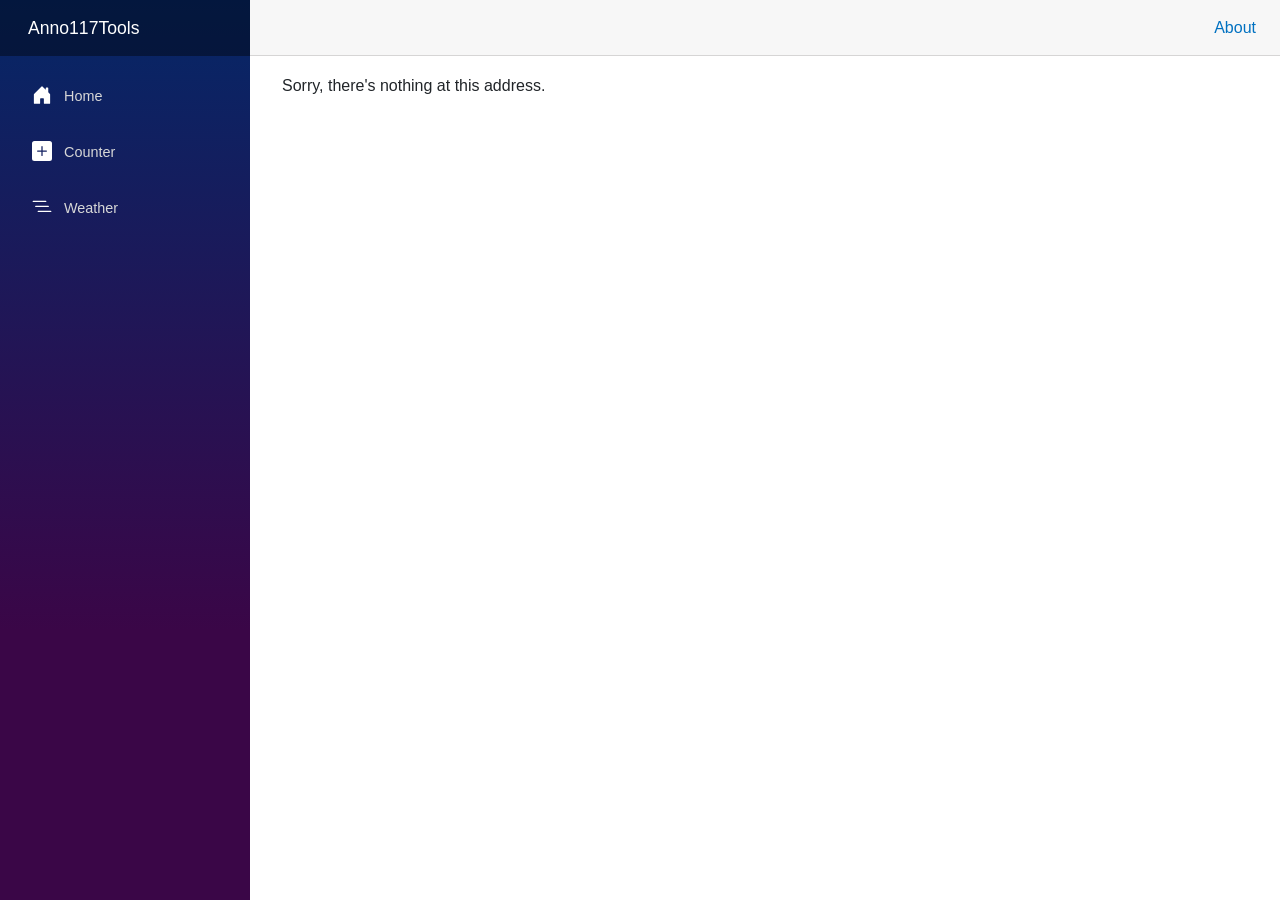
<file: Anno117Tools/wwwroot/index.html>
<!DOCTYPE html>
<html lang="en">

<head>
    <meta charset="utf-8" />
    <meta name="viewport" content="width=device-width, initial-scale=1.0" />
    <title>Anno117Tools</title>
    <base href="/" />
    <link rel="stylesheet" href="lib/bootstrap/dist/css/bootstrap.min.css" />
    <link rel="stylesheet" href="css/app.css" />
    <link rel="icon" type="image/png" href="favicon.png" />
    <link href="Anno117Tools.styles.css" rel="stylesheet" />
</head>

<body>
    <div id="app">
        <svg class="loading-progress">
            <circle r="40%" cx="50%" cy="50%" />
            <circle r="40%" cx="50%" cy="50%" />
        </svg>
        <div class="loading-progress-text"></div>
    </div>

    <div id="blazor-error-ui">
        An unhandled error has occurred.
        <a href="." class="reload">Reload</a>
        <span class="dismiss">🗙</span>
    </div>
    <script src="_framework/blazor.webassembly.js"></script>
</body>

</html>
</file>
<file: Anno117Tools/wwwroot/css/app.css>
html, body {
    font-family: 'Helvetica Neue', Helvetica, Arial, sans-serif;
}

h1:focus {
    outline: none;
}

a, .btn-link {
    color: #0071c1;
}

.btn-primary {
    color: #fff;
    background-color: #1b6ec2;
    border-color: #1861ac;
}

.btn:focus, .btn:active:focus, .btn-link.nav-link:focus, .form-control:focus, .form-check-input:focus {
  box-shadow: 0 0 0 0.1rem white, 0 0 0 0.25rem #258cfb;
}

.content {
    padding-top: 1.1rem;
}

.valid.modified:not([type=checkbox]) {
    outline: 1px solid #26b050;
}

.invalid {
    outline: 1px solid red;
}

.validation-message {
    color: red;
}

#blazor-error-ui {
    color-scheme: light only;
    background: lightyellow;
    bottom: 0;
    box-shadow: 0 -1px 2px rgba(0, 0, 0, 0.2);
    box-sizing: border-box;
    display: none;
    left: 0;
    padding: 0.6rem 1.25rem 0.7rem 1.25rem;
    position: fixed;
    width: 100%;
    z-index: 1000;
}

    #blazor-error-ui .dismiss {
        cursor: pointer;
        position: absolute;
        right: 0.75rem;
        top: 0.5rem;
    }

.blazor-error-boundary {
    background: url([data-uri]) no-repeat 1rem/1.8rem, #b32121;
    padding: 1rem 1rem 1rem 3.7rem;
    color: white;
}

    .blazor-error-boundary::after {
        content: "An error has occurred."
    }

.loading-progress {
    position: relative;
    display: block;
    width: 8rem;
    height: 8rem;
    margin: 20vh auto 1rem auto;
}

    .loading-progress circle {
        fill: none;
        stroke: #e0e0e0;
        stroke-width: 0.6rem;
        transform-origin: 50% 50%;
        transform: rotate(-90deg);
    }

        .loading-progress circle:last-child {
            stroke: #1b6ec2;
            stroke-dasharray: calc(3.141 * var(--blazor-load-percentage, 0%) * 0.8), 500%;
            transition: stroke-dasharray 0.05s ease-in-out;
        }

.loading-progress-text {
    position: absolute;
    text-align: center;
    font-weight: bold;
    inset: calc(20vh + 3.25rem) 0 auto 0.2rem;
}

    .loading-progress-text:after {
        content: var(--blazor-load-percentage-text, "Loading");
    }

code {
    color: #c02d76;
}

.form-floating > .form-control-plaintext::placeholder, .form-floating > .form-control::placeholder {
    color: var(--bs-secondary-color);
    text-align: end;
}

.form-floating > .form-control-plaintext:focus::placeholder, .form-floating > .form-control:focus::placeholder {
    text-align: start;
}
</file>
